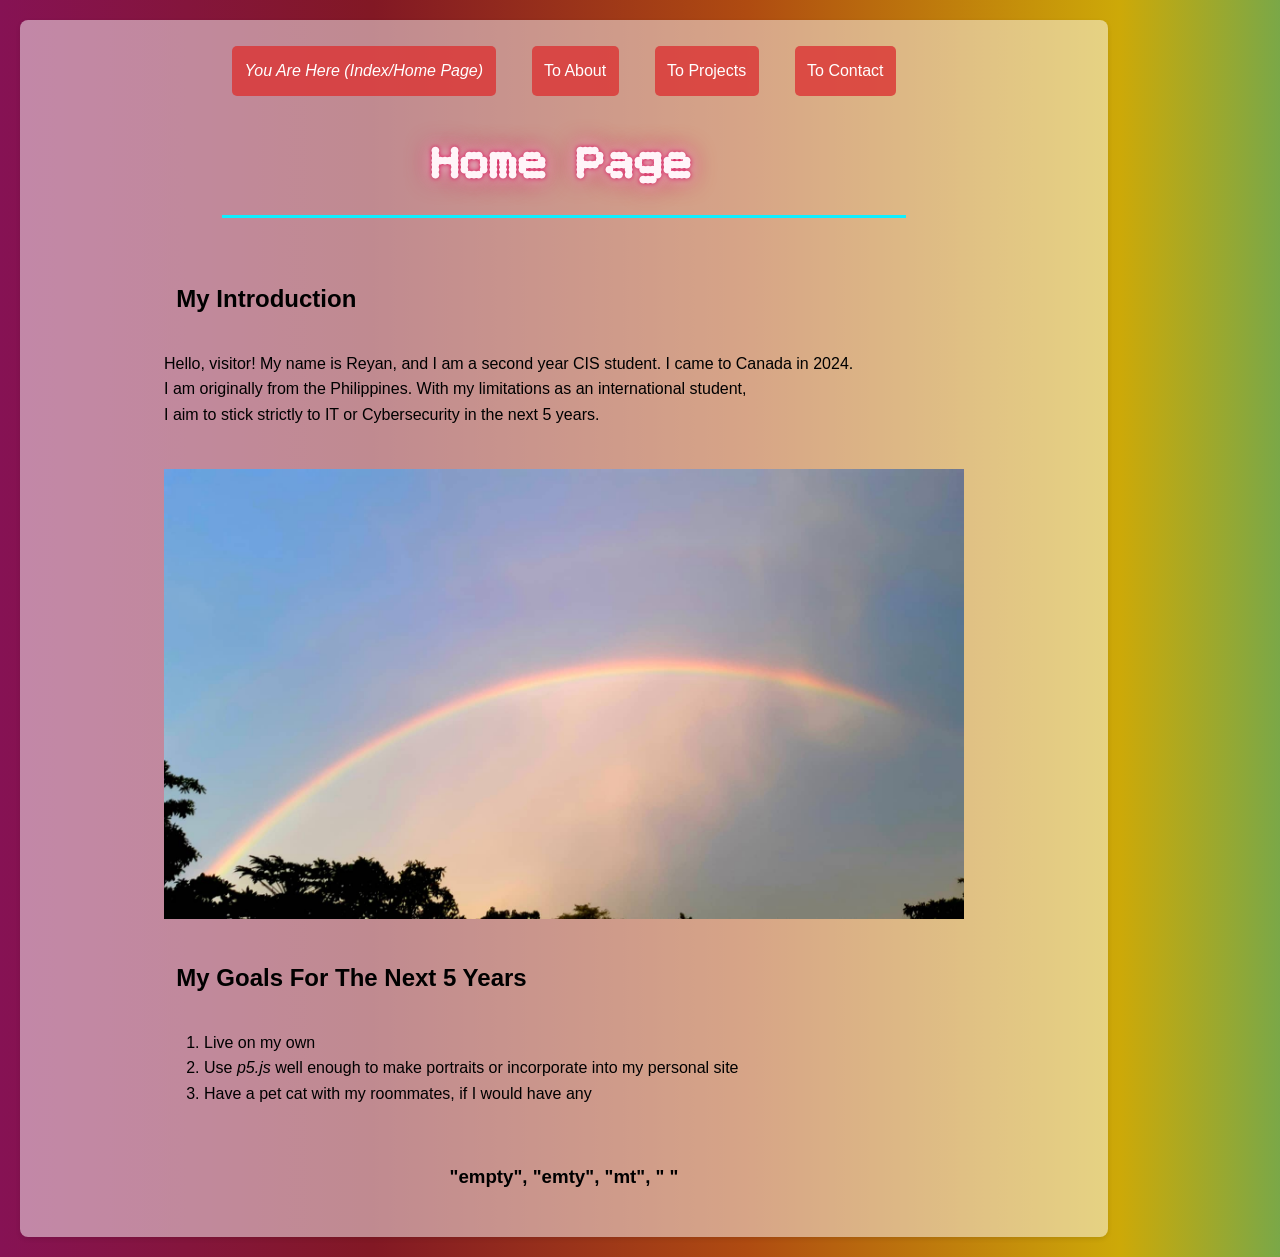
<file: index.html>
<!DOCTYPE html>
<html lang="en">
<head>
    <meta charset="UTF-8">
    <link rel="stylesheet" href="css/styles.css">
    <meta name="viewport" content="width=device-width, initial-scale=1.0">
    <title>Lovely To Meet You</title>
</head>
<body id="container">
    <header>
        <nav>
            <a href = "index.html" class="nav-link"><em>You Are Here (Index/Home Page)</em></a>
            <a href = "about.html" class="nav-link">To About</a>
            <a href = "projects.html" class="nav-link">To Projects</a>
            <a href = "contact.html" class="nav-link">To Contact</a></li>
        </nav>
        <h1 id="main-header">Home Page</h1>
    </header>
    <section>
        <main>
            <h2>My Introduction</h2>
            <p>Hello, visitor! My name is Reyan, and I am a second year 
                CIS student. I came to Canada in 2024.
                <br>I am originally from the Philippines. With my limitations as an international student, <br> 
                I aim to stick strictly to IT or Cybersecurity in the next 5 years.
            </p> 
            <br>
            <img src="images/double-rainbow.jpg" alt="have a double rainbow for double luck <3" id="double-rainbow">
            <h2> My Goals For The Next 5 Years</h2>
            <ol>
                <li>Live on my own</li>
                <li>Use <em>p5.js</em> well enough to make portraits or incorporate into my personal site</li>
                <li>Have a pet cat with my roommates, if I would have any</li>
            </ol>
        </main>
    </section>

    <section>
        <footer>
            <h3>"empty", "emty", "mt", " "</h3>
        </footer>
    </section>
</body>
</html>
</file>
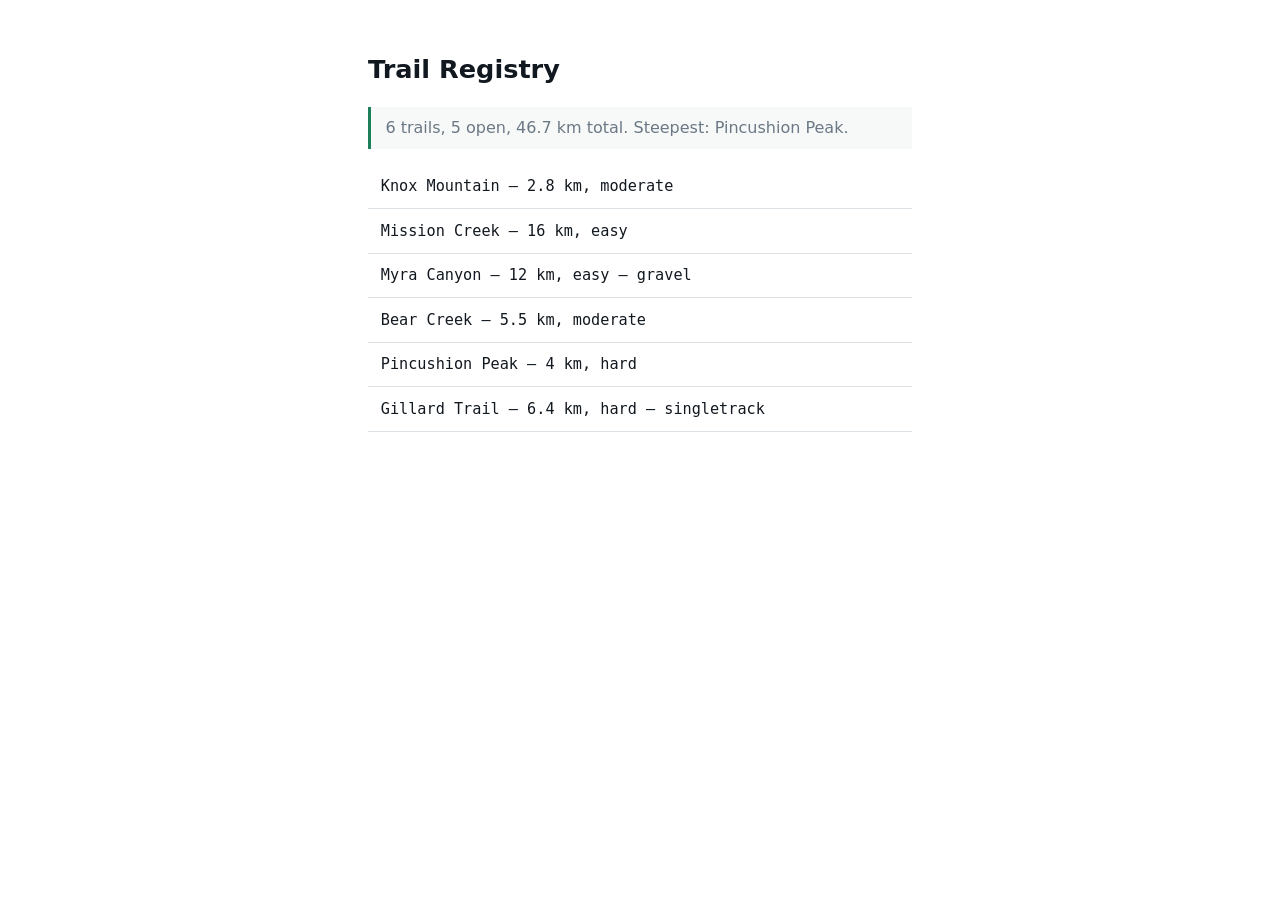
<file: lab6/index.html>
<!doctype html>
<html lang="en">
  <head>
    <meta charset="UTF-8" />
    <meta name="viewport" content="width=device-width, initial-scale=1.0" />
    <title>Trail Registry — COSC 219 Lab 6</title>
    <link rel="stylesheet" href="styles.css" />
    <script type="module" src="main.js"></script>
  </head>
  <body>
    <main>
      <h1>Trail Registry</h1>
      <p id="summary" class="summary">Loading…</p>
      <ul id="trails"></ul>
    </main>
  </body>
</html>
</file>
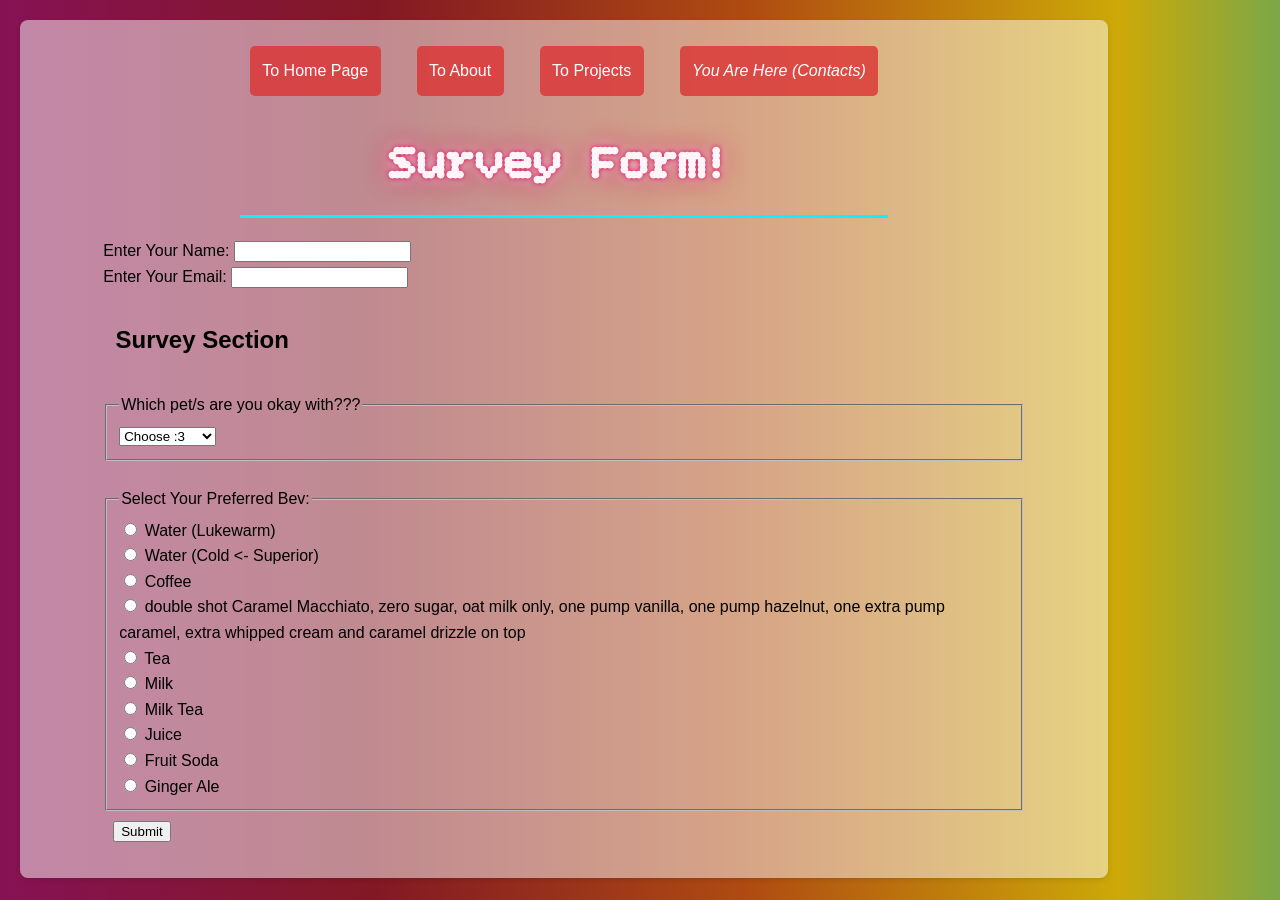
<file: contact.html>
<!doctype html>
<html lang="en">
  <head>
    <meta charset="UTF-8" />
    <link rel="stylesheet" href="css/styles.css" />
    <meta name="viewport" content="width=device-width, initial-scale=1.0" />
    <title>Document</title>
  </head>
  <body id="container">
    <header>
      <nav>
        <a href="index.html" class="nav-link">To Home Page</a>
        <a href="about.html" class="nav-link">To About</a>
        <a href="projects.html" class="nav-link">To Projects</a>
        <a href="contact.html" class="nav-link"
          ><em>You Are Here (Contacts)</em></a
        >
      </nav>
      <h1 id="main-header">Survey Form!</h1>
    </header>
    <main class="survey">
      <form>
        <div>
          <label for="Your Name">Enter Your Name: </label>
          <input name="Your Name" required="" />
          <br />
        </div>
        <div>
          <label for="Email">Enter Your Email: </label>
          <input name="Email" type="email" required />
          <br />
        </div>
        <div>
          <h2>Survey Section</h2>
          <fieldset>
            <legend name="pet">Which pet/s are you okay with???</legend>
            <select required>
              <option name="pet" value="" disabled selected>Choose :3</option>
              /*
              https://stackoverflow.com/questions/5805059/how-do-i-make-a-placeholder-for-a-select-box
              */
              <option name="pet" value="cat">Cat</option>
              <option name="pet" value="dog">Dog</option>
              <option name="pet" value="rabbit">Rabbit</option>
              <option name="pet" value="ball-python">Ball Python</option>
              <option name="pet" value="betta">Betta Fish</option>
              <option name="pet" value="chimpanzee">Chimpanzee</option>
            </select>
          </fieldset>
          <br />
          <fieldset>
            <legend>Select Your Preferred Bev:</legend>
            <div>
              <input type="radio" name="bev" />
              <label id="drink">Water (Lukewarm)</label>
            </div>
            <div>
              <input type="radio" name="bev" />
              <label id="drink">Water (Cold <- Superior)</label>
            </div>
            <div>
              <input type="radio" name="bev" />
              <label id="drink">Coffee</label>
            </div>
            <div>
              <input type="radio" name="bev" />
              <label id="drink"
                >double shot Caramel Macchiato, zero sugar, oat milk only, one
                pump vanilla, one pump hazelnut, one extra pump caramel, extra
                whipped cream and caramel drizzle on top</label
              >
            </div>
            <div>
              <input type="radio" name="bev" />
              <label id="drink">Tea</label>
            </div>
            <div>
              <input type="radio" name="bev" />
              <label id="drink">Milk</label>
            </div>
            <div>
              <input type="radio" name="bev" />
              <label id="drink">Milk Tea</label>
            </div>
            <div>
              <input type="radio" name="bev" />
              <label id="drink">Juice</label>
            </div>
            <div>
              <input type="radio" name="bev" />
              <label id="drink">Fruit Soda</label>
            </div>
            <div>
              <input type="radio" name="bev" />
              <label id="drink">Ginger Ale</label>
            </div>
          </fieldset>
        </div>
        <button type="submit">Submit</button>
      </form>
    </main>
  </body>
</html>
</file>
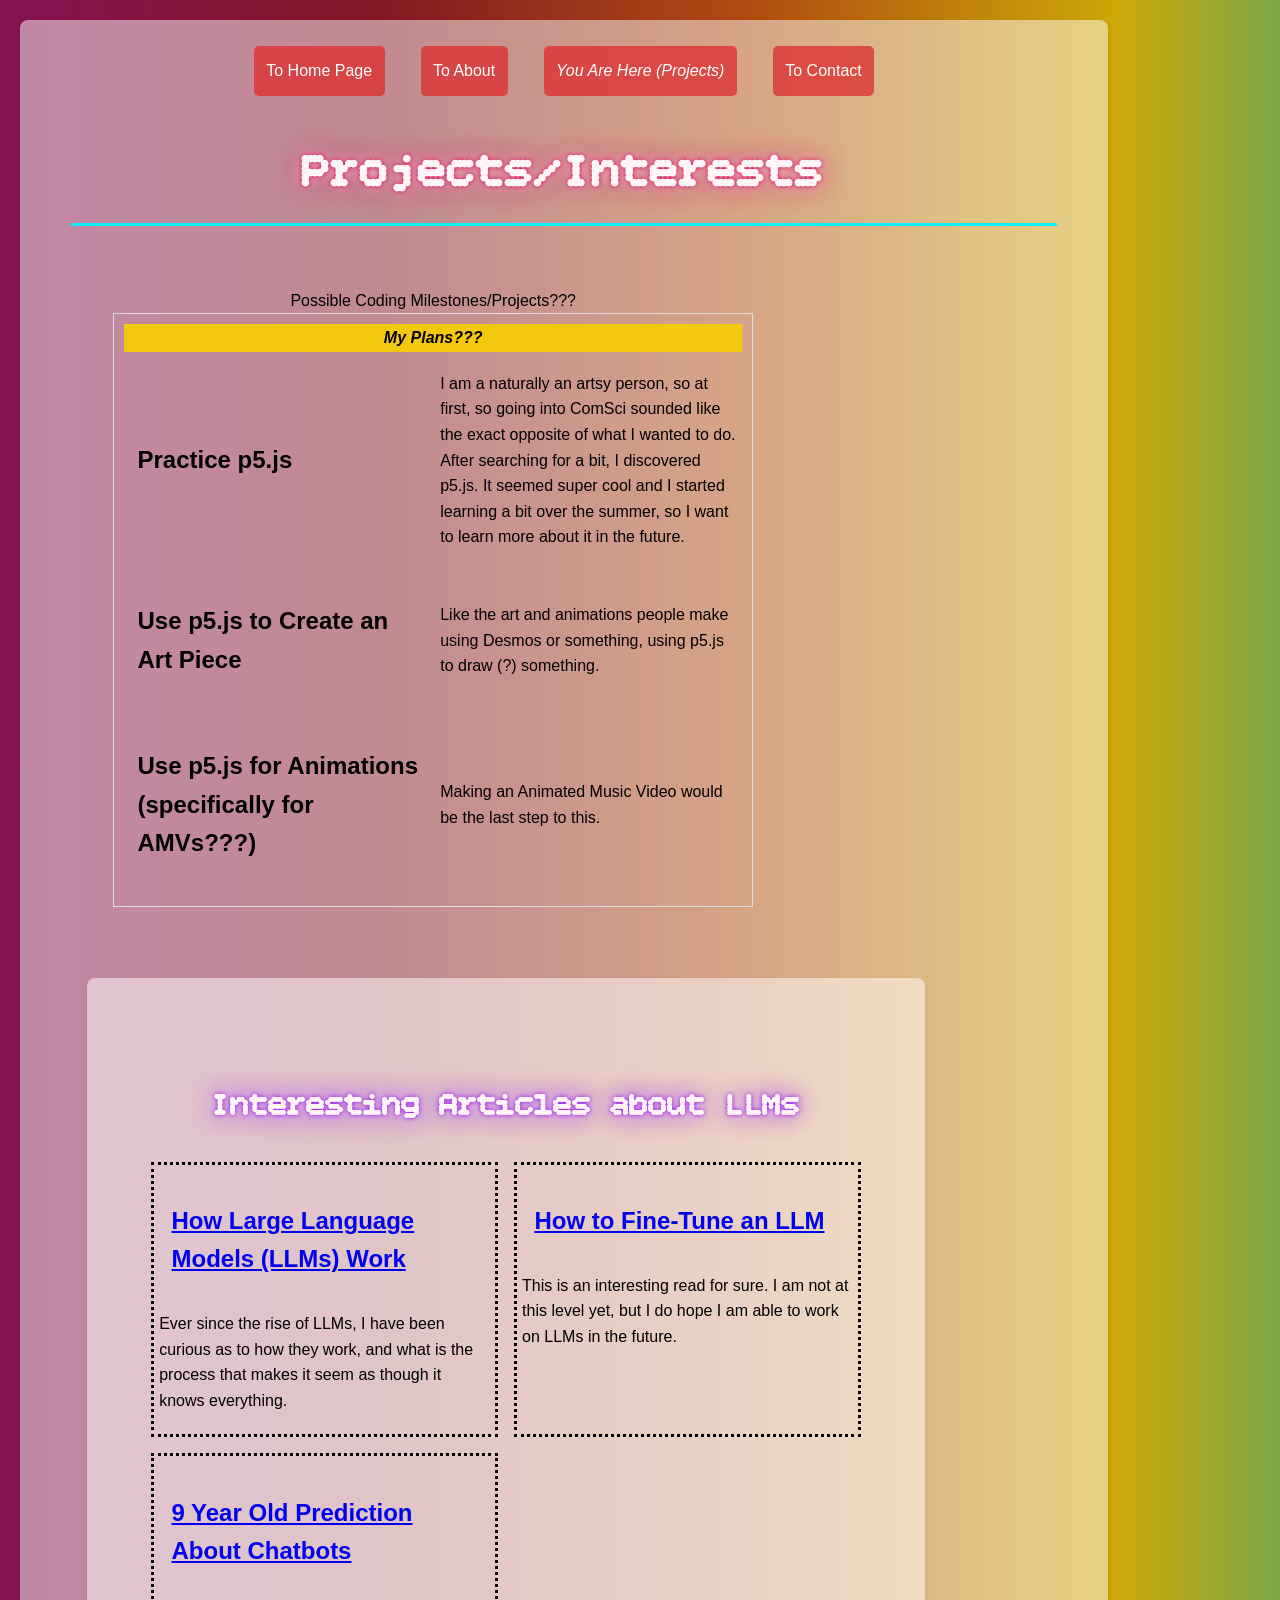
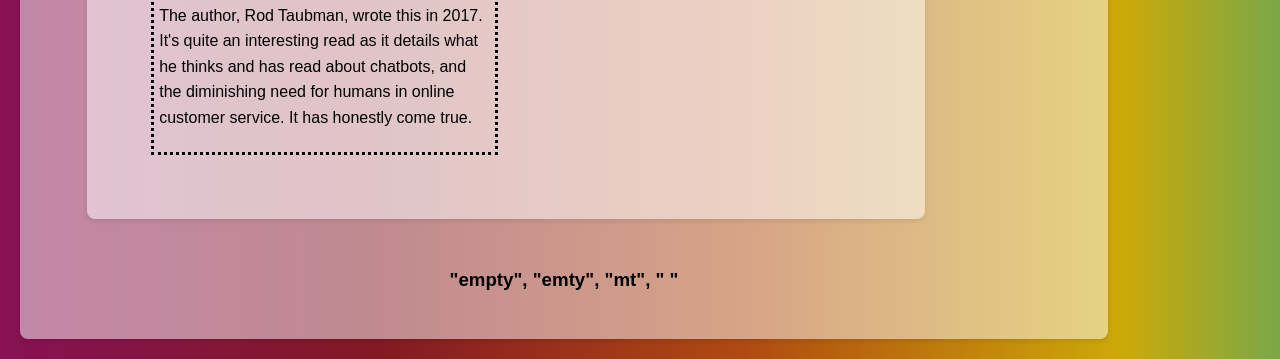
<file: projects.html>
<!doctype html>
<html lang="en">
  <head>
    <meta charset="UTF-8" />
    <link rel="stylesheet" href="css/styles.css" />
    <meta name="viewport" content="width=device-width, initial-scale=1.0" />
    <title>Flood Control AU</title>
  </head>
  <body id="container">
    <header>
      <nav>
        <a href="index.html" class="nav-link">To Home Page</a>
        <a href="about.html" class="nav-link">To About</a>
        <a href="projects.html" class="nav-link"
          ><em>You Are Here (Projects)</em></a
        >
        <a href="contact.html" class="nav-link">To Contact</a>
      </nav>
    </header>
    <section>
      <h1 id="main-header">Projects/Interests</h1>
      <main>
        <table>
          <thead>
            <caption>
              Possible Coding Milestones/Projects???
            </caption>
          </thead>
          <tbody>
            <tr>
              <th scope="col" colspan="100%"><em>My Plans???</em></th>
            </tr>
            <tr>
              <td>
                <a
                  id="p5"
                  href="https://p5js.org/"
                  target="_blank"
                  rel="noopener"
                >
                  <h2>Practice p5.js</h2>
                </a>
              </td>

              <td>
                <p>
                  I am a naturally an artsy person, so at first, so going into
                  ComSci sounded like the exact opposite of what I wanted to do.
                  After searching for a bit, I discovered p5.js. It seemed super
                  cool and I started learning a bit over the summer, so I want
                  to learn more about it in the future.
                </p>
              </td>
            </tr>
            <tr>
              <td><h2>Use p5.js to Create an Art Piece</h2></td>

              <td>
                <p>
                  Like the art and animations people make using Desmos or
                  something, using p5.js to draw (?) something.
                </p>
              </td>
            </tr>
            <tr>
              <td>
                <h2>Use p5.js for Animations (specifically for AMVs???)</h2>
              </td>

              <td>
                <p>
                  Making an Animated Music Video would be the last step to this.
                </p>
              </td>
            </tr>
          </tbody>
        </table>
      </main>

      <div id="subcontainer">
        <h2 id="subheader">Interesting Articles about LLMs</h2>
        <div class="cards">
          <article>
            <a
              href="https://www.coursera.org/articles/how-do-large-language-models-work"
              target="_blank"
              rel="noopener"
            >
              <h2>How Large Language Models (LLMs) Work</h2>
            </a>
            <p>
              Ever since the rise of LLMs, I have been curious as to how they
              work, and what is the process that makes it seem as though it
              knows everything.
            </p>
          </article>
          <article>
            <a
              href="https://towardsdatascience.com/how-to-fine-tune-an-llm-an-end-to-end-guide/"
              target="_blank"
              rel="noopener"
            >
              <h2>How to Fine-Tune an LLM</h2>
            </a>
            <p>
              This is an interesting read for sure. I am not at this level yet,
              but I do hope I am able to work on LLMs in the future.
            </p>
          </article>
          <article>
            <a
              href="https://www.linkedin.com/pulse/what-hell-chatbots-why-should-part-my-strategy-rod-taubman/"
              target="_blank"
              rel="noopener"
            >
              <h2>9 Year Old Prediction About Chatbots</h2>
            </a>
            <p>
              The author, Rod Taubman, wrote this in 2017. It's quite an
              interesting read as it details what he thinks and has read about
              chatbots, and the diminishing need for humans in online customer
              service. It has honestly come true.
            </p>
          </article>
        </div>
      </div>
    </section>
    <section>
      <footer>
        <h3>"empty", "emty", "mt", " "</h3>
      </footer>
    </section>
  </body>
</html>
</file>
<file: css/styles.css>
@import url('https://fonts.googleapis.com/css?family=Geist+Pixel|Bitcount+Grid+Single'); 

/*I also searched about the import*/

/*references:
    - https://youtu.be/cWgb42tUYPA?si=2IoV_9DTpU__pYVY&t=560
    - https://www.youtube.com/watch?v=MnyCbILmtOY&t=254s
    https://theosoti.com/blog/css-if-function-conditional-styling-without-javascript/  <-- for if screen is small or something

    I'm very particular on my font and style choices. i get to be artsy for once, so I am going to go BALLISTIC
*/

*, *::before, *::after{ box-sizing: border-box;}

main {
    width: 100%;
    max-width: 100%;
    margin: 0 auto;
    padding: var(--space);
}


:root{
    --currentFocus: #19cabe;
    --submitColor: #a92837;
    --space: 10px 10px;

    background: linear-gradient(270deg, #861254, #821824, #af4b11, 
        #cda908, #0ca69c, #640ea7, #861254, #640ea7, #0ca69c,
        #cda908, #af4b11, #821824, #861254); /*i researched about this as well*/
    background-size: 350%;
    animation: gradientShift 40s linear infinite;

}

@keyframes gradientShift{ /*I wanna use this animation thing a lot more ^_^*/
    0%{ background-position: 0% 50%;}
    50%{ background-position: 100% 50%;}
    100%{ background-position: 0% 50%;}
}

#main-header {
    font-family: 'Bitcount Grid Single', monospace;
    font-size: 3em;
    text-shadow: 0 0 5px #d5084c, 0 0 15px #f0dce3, 0 0 25px #d5084c;
    text-align: center;
    color: #fff4f8;

    border-bottom: 3px solid #0eefff;
    padding-bottom: 10px;
    margin-bottom: 20px;
}
#subheader {
    font-family: 'Bitcount Grid Single', monospace;
    font-size: 2em;
    text-shadow: 0 0 5px #940cef, 0 0 15px #f0dce3, 0 0 25px #940cef;
    text-align: center;
    color: #fff4f8;
    padding-bottom: 10px;
    margin-bottom: 20px;
}
body {
    font-family: 'Geist Pixel', sans-serif;
    font-size: 1em;
    color: #333;
    line-height: 1.6;
    margin: 20px;
}
h2{
    text-size-adjust: 0.77rem;
    padding: 0.77rem;
}

#container {
    width: 85vw;
    align-self: center;
    background-color: #ffffff7e;
    color: rgb(0, 0, 0);
    padding: 2vw 4vw;
    border-radius: 8px;
    box-shadow: 0 2px 5px rgba(0,0,0,0.1);

    display: flex;
    flex-direction: column;
    justify-self: center;
    align-items: center;
}
#subcontainer {
    width: 85%;
    margin: 1rem;
    background-color: #ffffff7e;
    color: rgb(0, 0, 0);
    padding: 5vw;
    border-radius: 8px;
    box-shadow: 0 2px 5px rgba(0,0,0,0.1);
}
section div#subcontainer{
    justify-self:center;
}

/*for sidebar*/
.page-layout{
    display: grid;
    grid-template-columns: 1fr;
}
.sidebar{
    justify-self: right;
    max-width: 70%;
    align-self: start;
    align-items: center;

    padding: 5px;
}


/*for table*/
main table {
    width: 50vw;
    margin: 2rem;
    justify-self: center;
    align-self: center;

    border-collapse: separate;
    border: 1px solid #ddd;
    padding: 8px;
    margin-bottom: 5vh;
}
th {
    width: 40%;
    background-color:#f3c90f;
    text-align: center;
}
td{
    width: 30%;
}
td p{
    padding-left: 5px;
}

/*article hover*/
a h2:hover{
    color:#fff4f8;
    text-shadow: 0 0 5px #940cef, 0 0 25px #f0dce3, 0 0 30px #940cef;
}
td a#p5{
    text-decoration: none !important;
    text-shadow: none;
    color:#000000;
}


/*nav bar*/
nav{
    display: flex;
    justify-content: space-between;
    align-items: center;
    gap: 1rem;
    
    flex-direction: if(media(width < 700px):column;else:row);
    flex-wrap: if(media(width < 700px):wrap;else:nowrap);
}

.nav-link {
    text-decoration: none;
    text-align: center;
    background-color: #db3434ce;
    color: white;

    box-sizing: 150px;
    padding: 0.777em;
    border-radius: 5px;
    margin: 0 10px;

    font-size: 1em;

}

.nav-link:hover {
    background-color: #e53838;
    box-shadow: 0 0 5px #ef0c39, 0 0 25px #f0dce3, 0 0 35px #ef0c39;
    font-weight: bolder;
}

/*cards thing*/
/* 1 · explicit, with media queries */

article{
    border: 3px dotted;
    padding: 5px;
}

.cards { display: grid; gap: 1rem; grid-template-columns: 1fr; }

@media (min-width: 38rem) {
    .cards { grid-template-columns: repeat(2, 1fr); }

    .page-layout{
        grid-template-columns: 2fr 1fr;
    }
}
@media (min-width: 58rem) {
    .cards { grid-template-columns: repeat(3, 1fr); }
}

/* 2 · content-driven, no media query needed */
.cards {
  display: grid;
  gap: 1rem;
  grid-template-columns: repeat(auto-fit, minmax(16rem, 1fr));
}


/*images -> rainbow from index, sans from about*/
#double-rainbow{
    align-items: center;
    justify-content: center;
    max-height: 50vh; /*researched about this: vh -> viewport height*/
    max-width: 77vw;
}
#sans{
    justify-content: center;
}


/*form thingies*/
.survey{
    padding: 0 2rem;
}
div input:focus, select:focus{
    outline: 4px solid var(--currentFocus);
    box-shadow: 3px var(--currentFocus);
}

form button{
    margin: 10px;
    align-self: center;
}

form button:hover{
    color: var(--submitColor);
    box-shadow: 0 0 5px #940cef, 0 0 15px #f0dce3, 0 0 25px #940cef;
}

form button:focus{
    outline: 4px inset var(--submitColor);
}


/*footer*/
#page-footer {
    margin-top: 40px;
    text-align: center;
    font-size: 0.8em;
    color: #777;
}

footer{
    color: #000000;
    text-decoration: none;
    text-align: center;
    border-color:black;
    margin: 30px 0 0 0;
}
</file>
<file: lab6/styles.css>
/* Provided. Lab 2 and 3 were the CSS labs. */
:root { --brand:#1b7f5a; --ink:#12181f; --muted:#6b7885; --line:#dce1e6; }
*, *::before, *::after { box-sizing: border-box; }
body { font-family: system-ui, sans-serif; line-height:1.6; color:var(--ink); margin:0; }
main { max-width:36rem; margin:0 auto; padding:2rem 1rem; }
h1 { font-size:1.6rem; }
.summary { color:var(--muted); border-left:3px solid var(--brand);
           padding:.5rem .9rem; background:#f7f9f8; }
ul { list-style:none; padding:0; }
li { padding:.6rem .8rem; border-bottom:1px solid var(--line);
     font-family: ui-monospace, Consolas, monospace; font-size:.95rem; }
</file>
